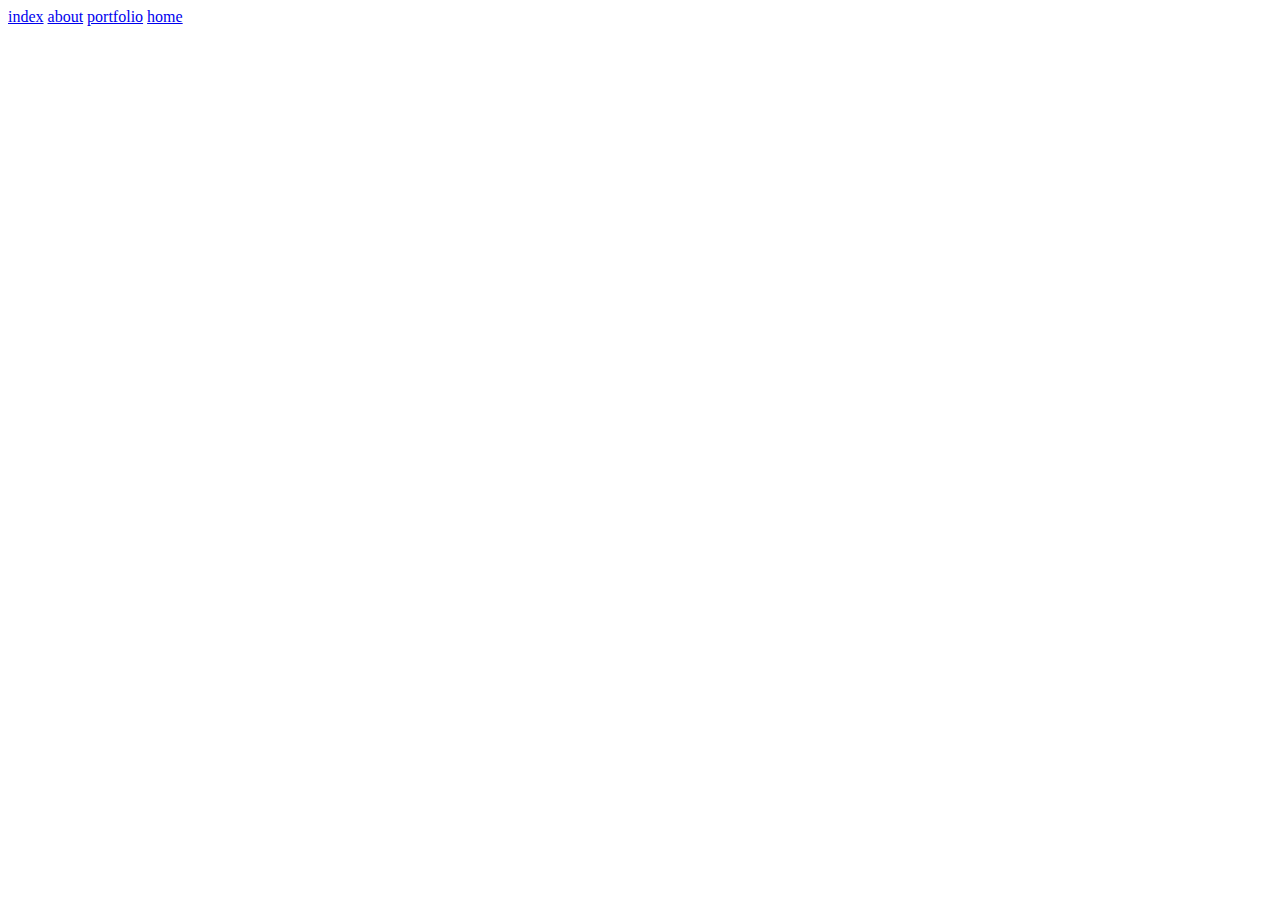
<file: history/index.html>
<!DOCTYPE html>
<html lang="en">
  <head>
    <meta charset="UTF-8" />
    <meta name="viewport" content="width=device-width, initial-scale=1.0" />
    <title>Document</title>
  </head>
  <body>
    <a href="#">index</a>
    <a href="./about.html">about</a>
    <a href="./portfolio.html">portfolio</a>
    <a href="./home.html">home</a>
  </body>
</html>
</file>
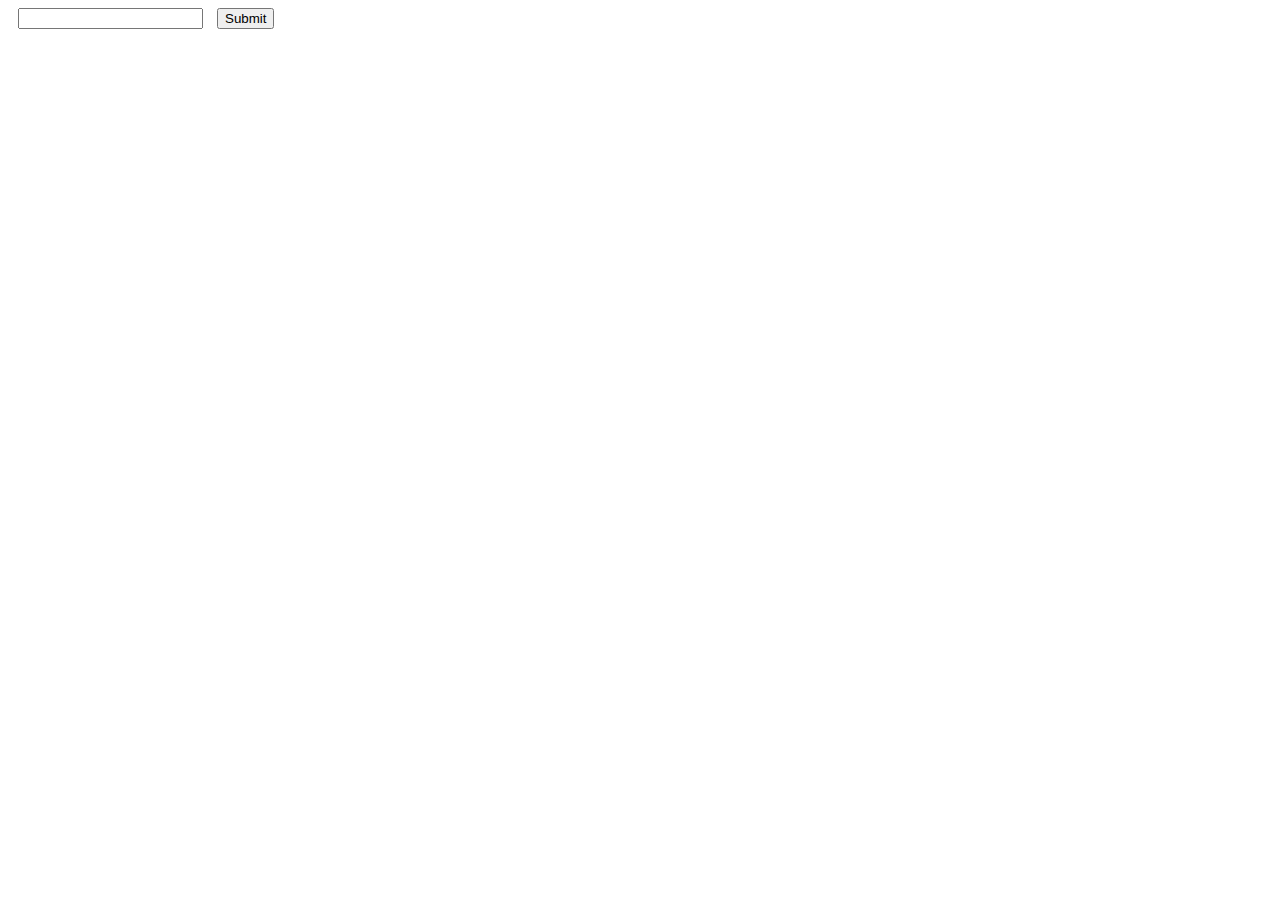
<file: localStroy/index.html>
<!DOCTYPE html>
<html lang="en">
  <head>
    <meta charset="UTF-8" />
    <meta name="viewport" content="width=device-width, initial-scale=1.0" />
    <title>Document</title>
    <link rel="stylesheet" href="./style.css" />
  </head>
  <body>
    <form onsubmit="imgs()">
      <input type="text" id="imgLink" />
      <input type="submit" />
    </form>
    <div id="imgs__wrapper"></div>
    <script src="./app.js"></script>
  </body>
</html>
</file>
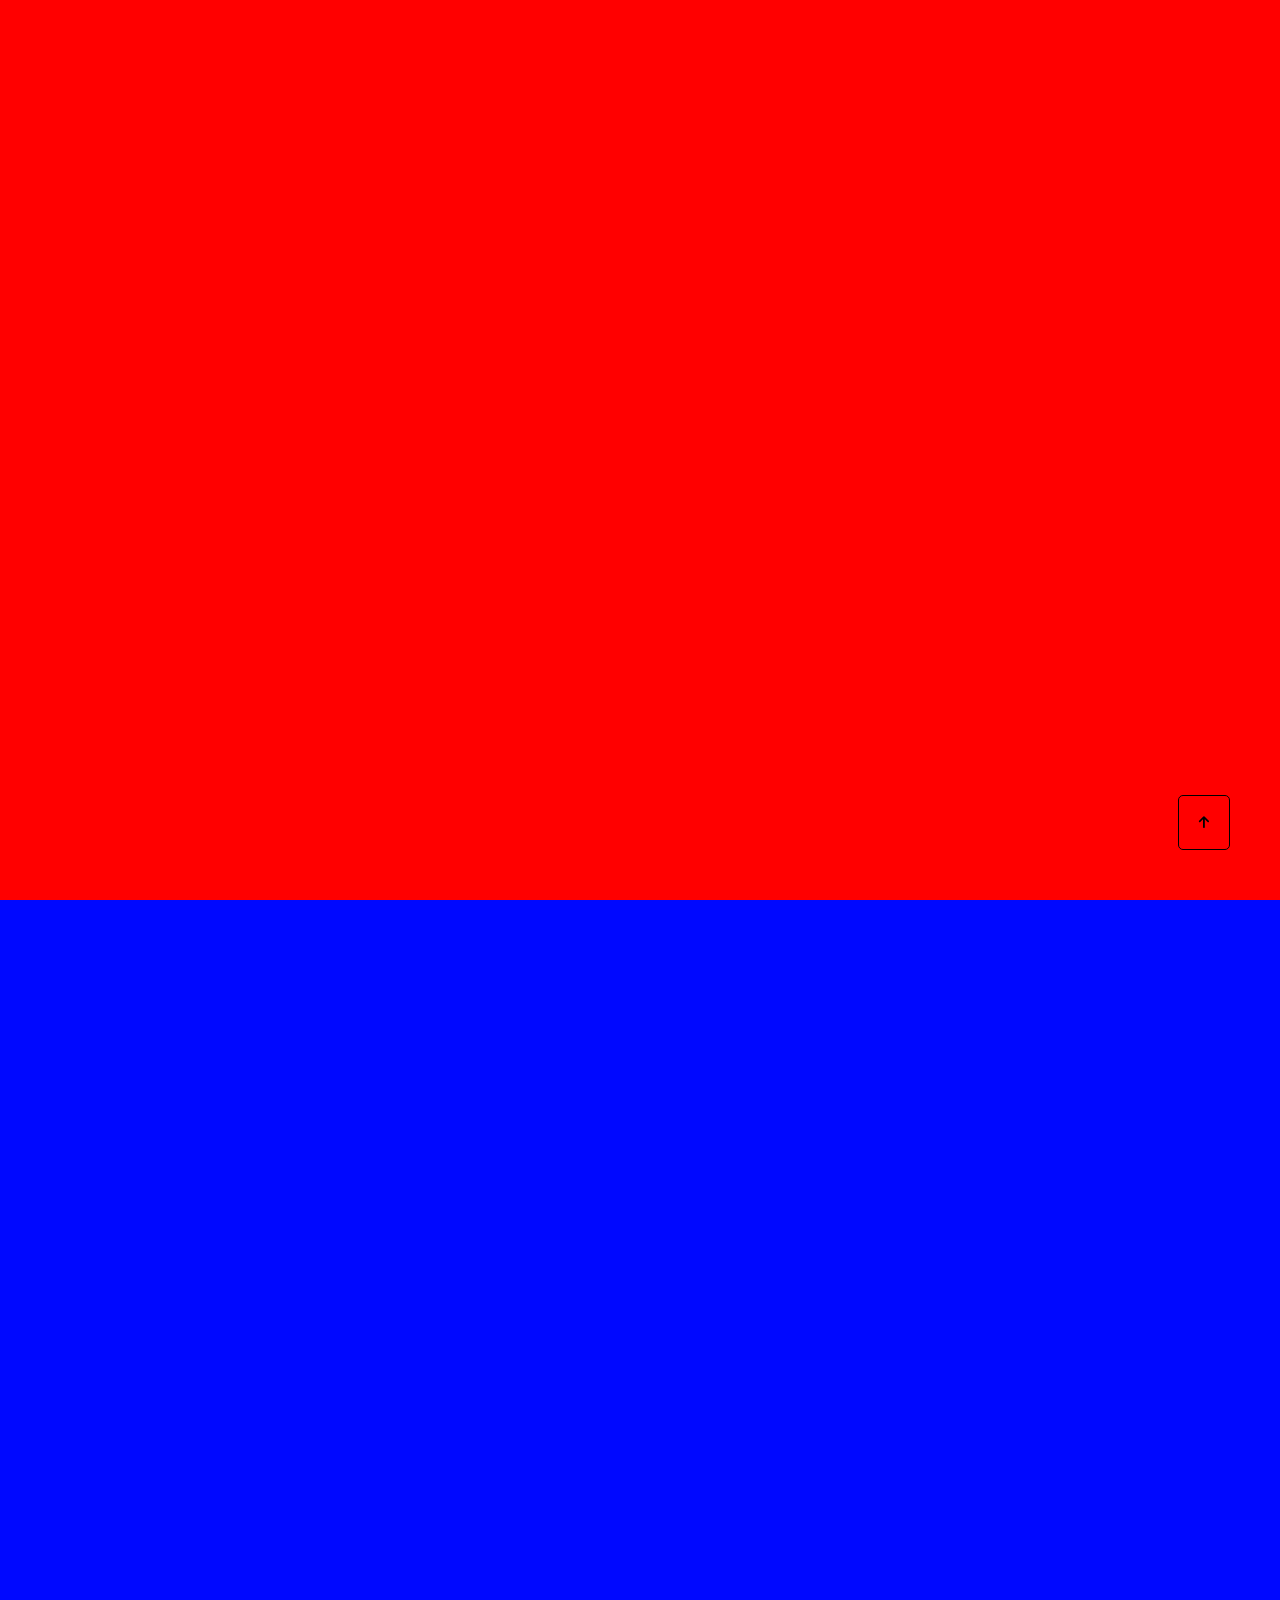
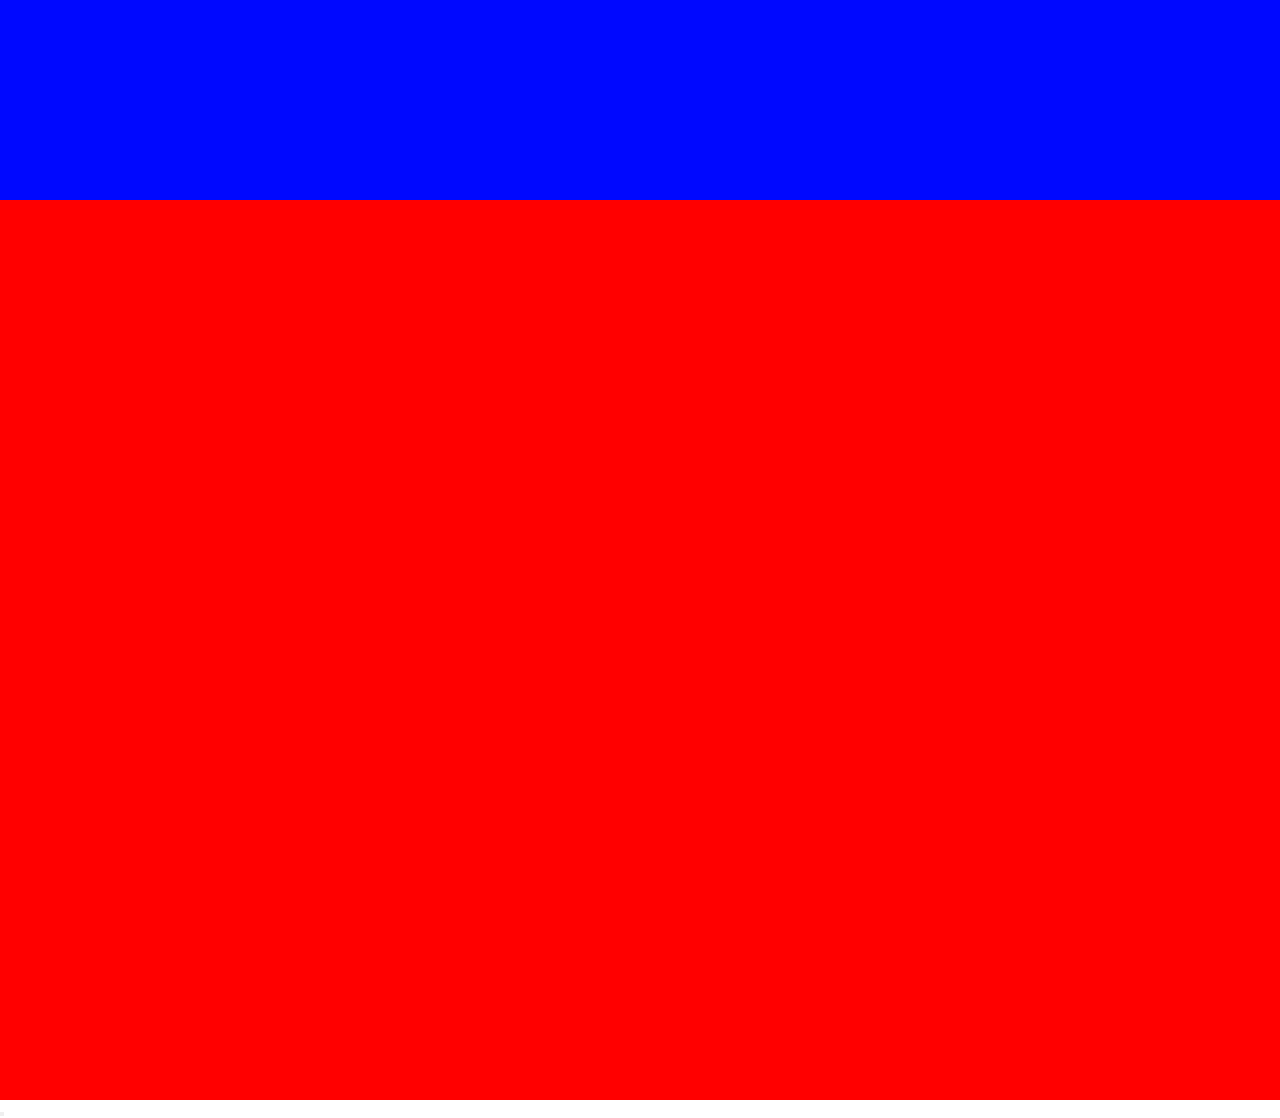
<file: smooth/index.html>
<!DOCTYPE html>
<html lang="en">
  <head>
    <meta charset="UTF-8" />
    <meta name="viewport" content="width=device-width, initial-scale=1.0" />
    <title>smooth</title>
    <link
      rel="stylesheet"
      href="https://cdnjs.cloudflare.com/ajax/libs/font-awesome/6.5.2/css/all.min.css"
    />
    <style>
      * {
        margin: 0;
        padding: 0;
      }
      body {
        width: 100%;
        transition: 5s;
      }

      .box:nth-child(1) {
        height: 100vh;
        background-color: red;
      }
      .box:nth-child(2) {
        height: 100vh;
        background-color: rgb(0, 8, 255);
      }
      .box:nth-child(3) {
        height: 100vh;
        background-color: red;
      }
      .up-btn {
        position: fixed;
        bottom: 50px;
        right: 50px;
        padding: 20px;
        background-color: transparent;
        border: 1px solid black;
        border-radius: 5px;
      }
    </style>
  </head>
  <body>
    <div class="box"></div>
    <div class="box"></div>
    <div class="box"></div>
    <button onclick="smooth()">
      <i class="fa-solid fa-arrow-up up-btn"></i>
    </button>
    <script src="./app.js"></script>
  </body>
</html>
</file>
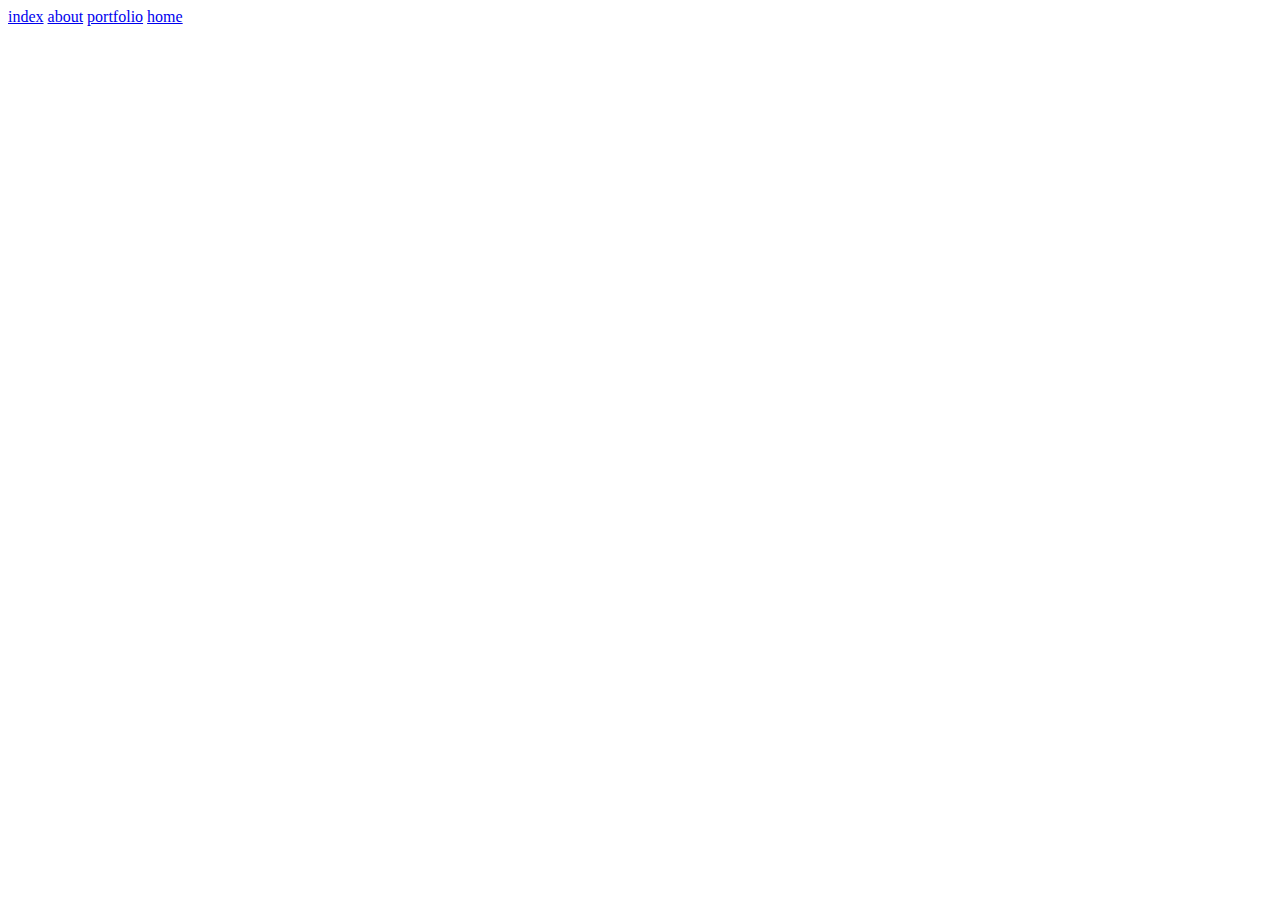
<file: history/about.html>
<!DOCTYPE html>
<html lang="en">
  <head>
    <meta charset="UTF-8" />
    <meta name="viewport" content="width=device-width, initial-scale=1.0" />
    <title>Document</title>
  </head>
  <body>
    <a href="index.html">index</a>
    <a href="./about.html">about</a>
    <a href="./portfolio.html">portfolio</a>
    <a href="./home.html">home</a>
    <script src="./about.js"></script>
  </body>
</html>
</file>
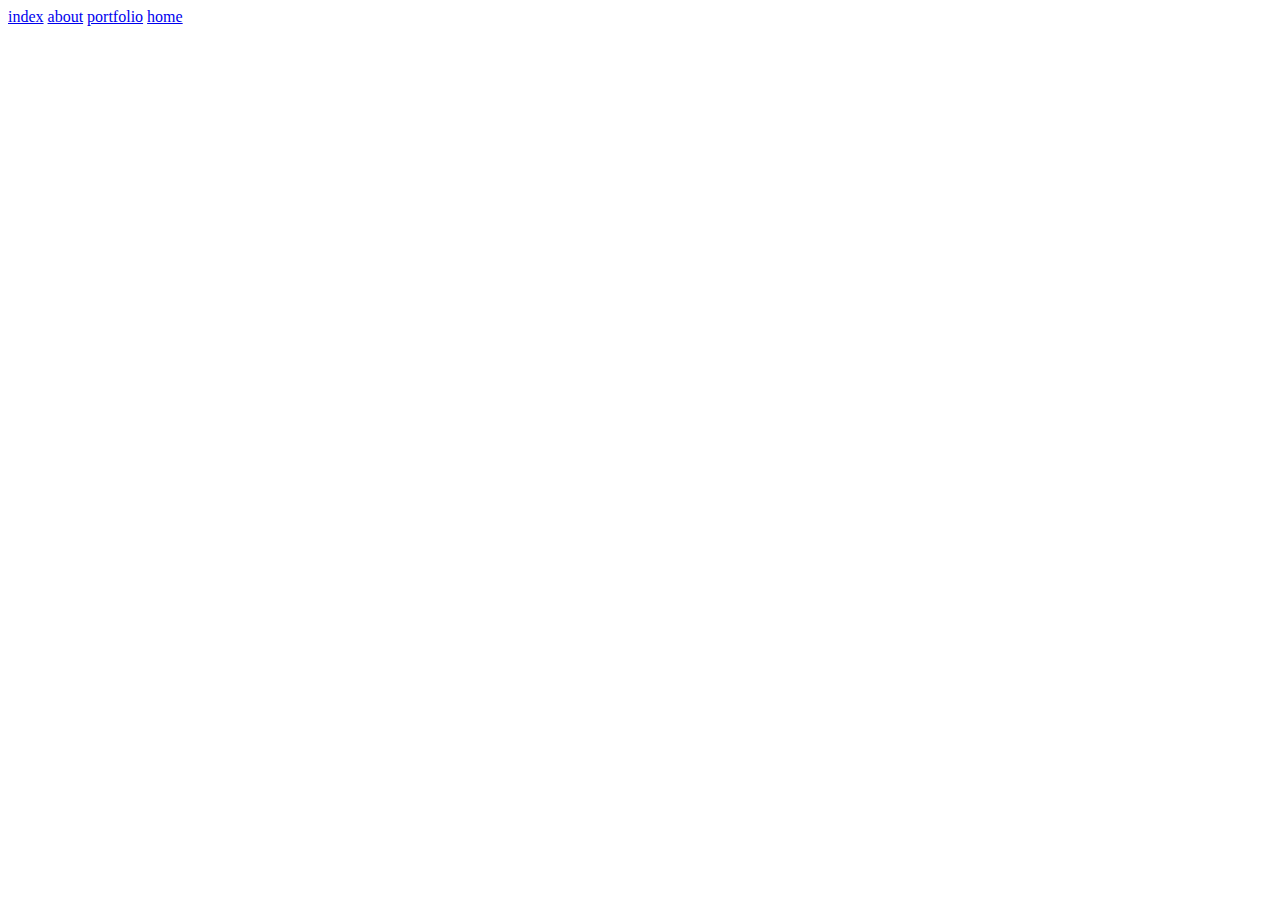
<file: history/home.html>
<!DOCTYPE html>
<html lang="en">
  <head>
    <meta charset="UTF-8" />
    <meta name="viewport" content="width=device-width, initial-scale=1.0" />
    <title>Document</title>
  </head>
  <body>
    <a href="index.html">index</a>
    <a href="./about.html">about</a>
    <a href="./portfolio.html">portfolio</a>
    <a href="#">home</a>
  </body>
</html>
</file>
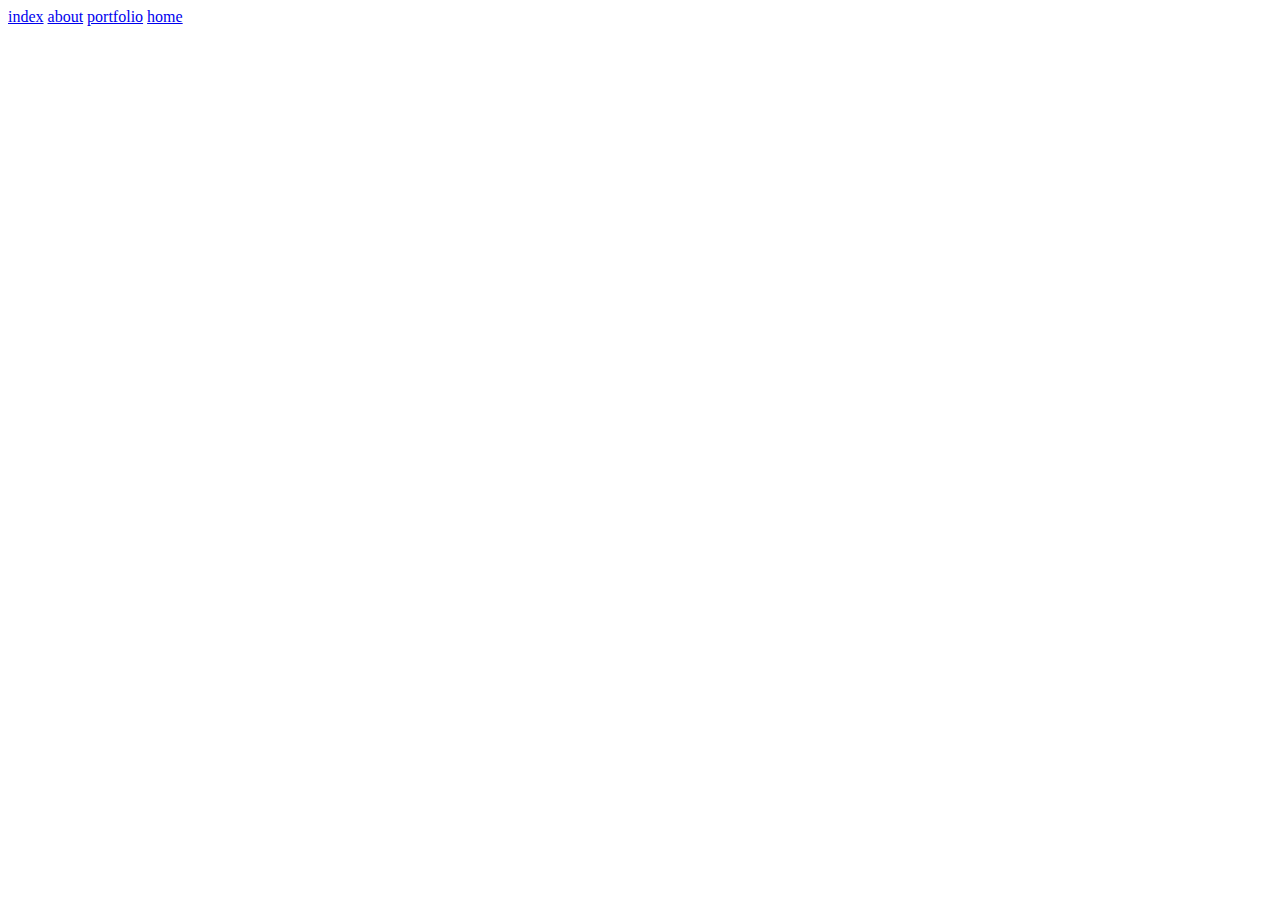
<file: history/portfolio.html>
<!DOCTYPE html>
<html lang="en">
  <head>
    <meta charset="UTF-8" />
    <meta name="viewport" content="width=device-width, initial-scale=1.0" />
    <title>Document</title>
  </head>
  <body>
    <a href="index.html">index</a>
    <a href="./about.html">about</a>
    <a href="#">portfolio</a>
    <a href="./home.html">home</a>
  </body>
</html>
</file>
<file: localStroy/style.css>
.imgs {
  width: 450px;
  height: 450px;
  border-radius: 30px;
  padding: 10px;
  object-fit: cover;
}
input {
  margin-left: 10px;
}
</file>
